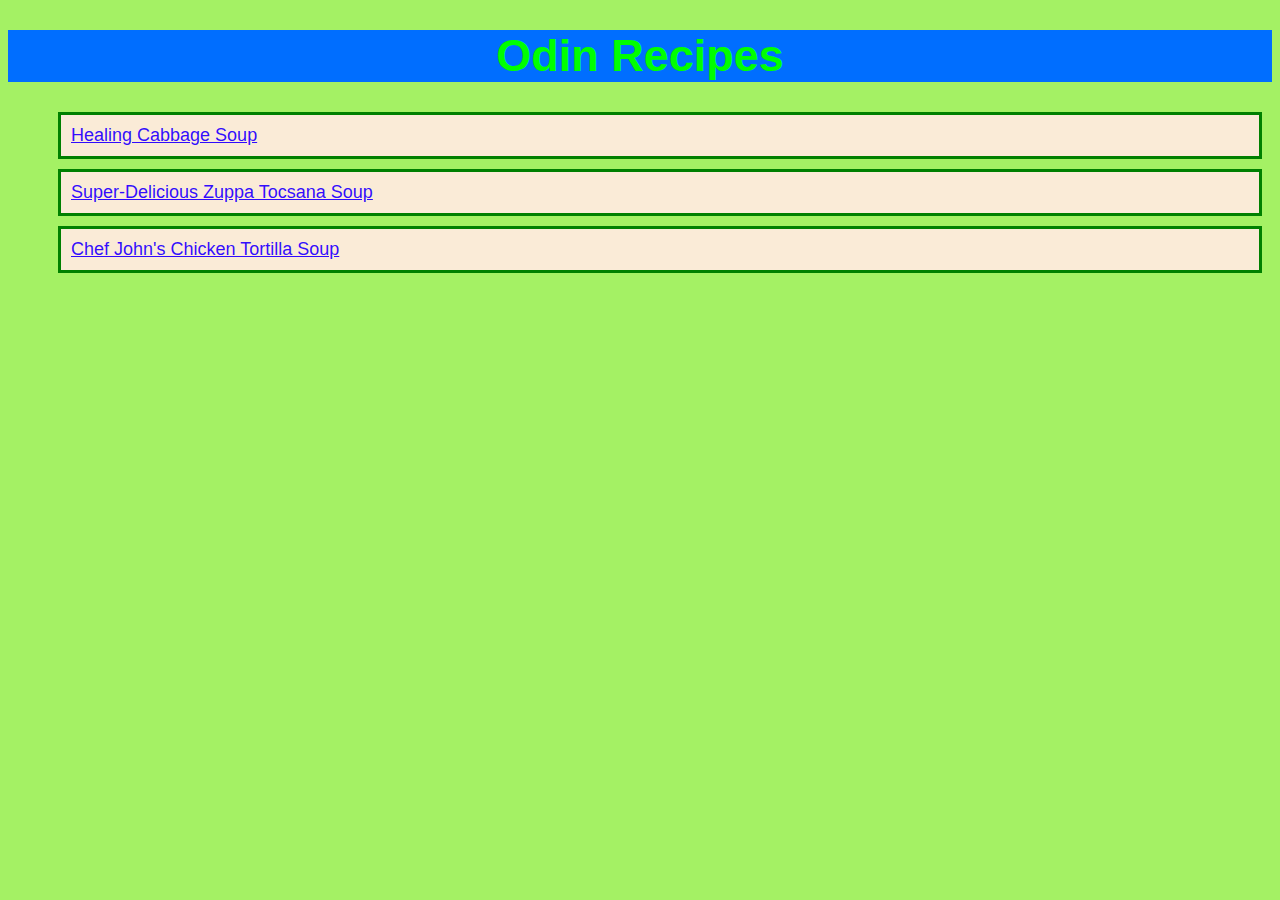
<file: index.html>
<!DOCTYPE html>
<html lang="en">
    <head>
        <meta charset="UTF-8">
        <title>Odin Recipes Project</title>
        <link rel="stylesheet" href="./styles.css">
    </head>
        
    <body>
        <h1 class="heading-main">Odin Recipes</h1>
        <ul>
            <li class="lists"><a class="links" href="./recipes/healing-cabbage-soup.html">Healing Cabbage Soup</a></li>
            <li class="lists"><a class="links" href="./recipes/zuppa-toscana.html">Super-Delicious Zuppa Tocsana Soup</a></li>
            <li class="lists"><a class="links" href="./recipes/chicken-tortilla.html">Chef John's Chicken Tortilla Soup</a></li>
        </ul>
    </body>
</html>
</file>
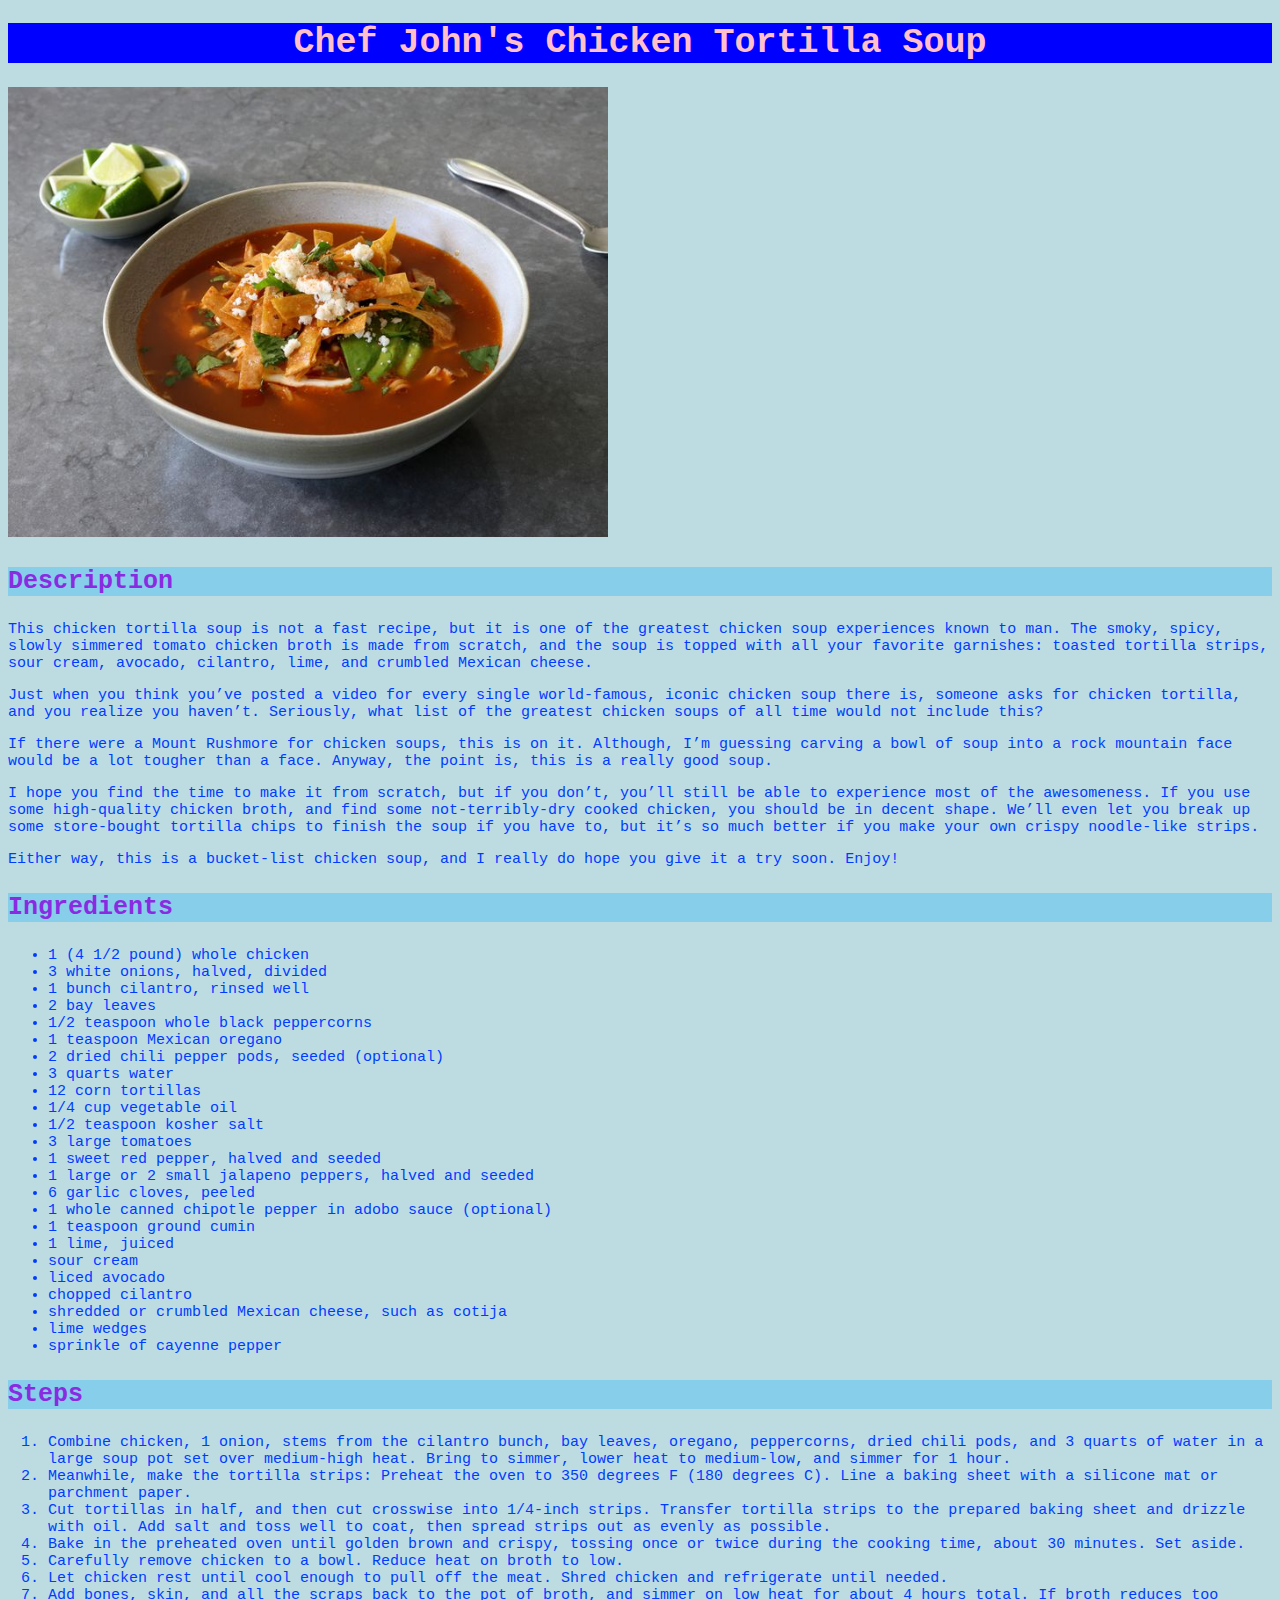
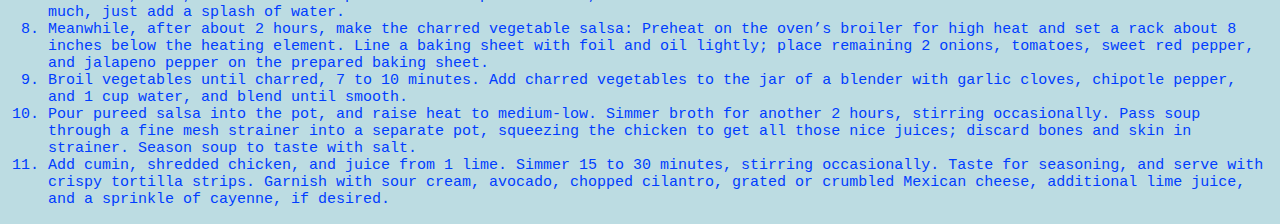
<file: recipes/chicken-tortilla.html>
<!DOCTYPE html>
<html lang="en">
    <head>
        <meta charset="UTF-8">
        <title>Chef John's Chicken Tortilla Soup</title>
        <link rel="stylesheet" href="./styles.css">
    </head>

    <body>
        <h1 class="main-heading">Chef John's Chicken Tortilla Soup</h1>
        <img src="../images/Chef-Johns-Tortilla-Soup_Chef-John.jpg" alt="Chef John's Chicken Tortilla Soup" height="400" width="400">
        <h3 class="sub-heading">Description</h3>
        <p>This chicken tortilla soup is not a fast recipe, but it is one of the greatest chicken soup experiences known to man. The smoky, spicy, slowly simmered tomato chicken broth is made from scratch, and the soup is topped with all your favorite garnishes: toasted tortilla strips, sour cream, avocado, cilantro, lime, and crumbled Mexican cheese.</p>
        <p>Just when you think you’ve posted a video for every single world-famous, iconic chicken soup there is, someone asks for chicken tortilla, and you realize you haven’t. Seriously, what list of the greatest chicken soups of all time would not include this?</p>
        <p>If there were a Mount Rushmore for chicken soups, this is on it. Although, I’m guessing carving a bowl of soup into a rock mountain face would be a lot tougher than a face. Anyway, the point is, this is a really good soup.</p>
        <p>I hope you find the time to make it from scratch, but if you don’t, you’ll still be able to experience most of the awesomeness. If you use some high-quality chicken broth, and find some not-terribly-dry cooked chicken, you should be in decent shape. We’ll even let you break up some store-bought tortilla chips to finish the soup if you have to, but it’s so much better if you make your own crispy noodle-like strips. </p>
        <p>Either way, this is a bucket-list chicken soup, and I really do hope you give it a try soon. Enjoy! </p>
        <h3 class="sub-heading">Ingredients</h3>
        <ul>
            <li>1 (4 1/2 pound) whole chicken</li>
            <li>3 white onions, halved, divided</li>
            <li>1 bunch cilantro, rinsed well</li>
            <li>2 bay leaves</li>
            <li>1/2 teaspoon whole black peppercorns</li>
            <li>1 teaspoon Mexican oregano</li>
            <li>2 dried chili pepper pods, seeded (optional)</li>
            <li>3 quarts water</li>
            <li>12 corn tortillas</li>
            <li>1/4 cup vegetable oil</li>
            <li>1/2 teaspoon kosher salt</li>
            <li>3 large tomatoes</li>
            <li>1 sweet red pepper, halved and seeded</li>
            <li>1 large or 2 small jalapeno peppers, halved and seeded</li>
            <li>6 garlic cloves, peeled</li>
            <li>1 whole canned chipotle pepper in adobo sauce (optional)</li>
            <li>1 teaspoon ground cumin</li>
            <li>1 lime, juiced</li>
            <li>sour cream</li>
            <li>liced avocado</li>
            <li>chopped cilantro</li>
            <li>shredded or crumbled Mexican cheese, such as cotija</li>
            <li>lime wedges</li>
            <li>sprinkle of cayenne pepper</li>
        </ul>
        <h3 class="sub-heading">Steps</h3>
        <ol>
            <li>Combine chicken, 1 onion, stems from the cilantro bunch, bay leaves, oregano, peppercorns, dried chili pods, and 3 quarts of water in a large soup pot set over medium-high heat. Bring to simmer, lower heat to medium-low, and simmer for 1 hour.</li>
            <li>Meanwhile, make the tortilla strips: Preheat the oven to 350 degrees F (180 degrees C). Line a baking sheet with a silicone mat or parchment paper.</li>
            <li>Cut tortillas in half, and then cut crosswise into 1/4-inch strips. Transfer tortilla strips to the prepared baking sheet and drizzle with oil. Add salt and toss well to coat, then spread strips out as evenly as possible.</li>
            <li>Bake in the preheated oven until golden brown and crispy, tossing once or twice during the cooking time, about 30 minutes. Set aside.</li>
            <li>Carefully remove chicken to a bowl. Reduce heat on broth to low.</li>
            <li>Let chicken rest until cool enough to pull off the meat. Shred chicken and refrigerate until needed.</li>
            <li>Add bones, skin, and all the scraps back to the pot of broth, and simmer on low heat for about 4 hours total. If broth reduces too much, just add a splash of water.</li>
            <li>Meanwhile, after about 2 hours, make the charred vegetable salsa: Preheat on the oven’s broiler for high heat and set a rack about 8 inches below the heating element. Line a baking sheet with foil and oil lightly; place remaining 2 onions, tomatoes, sweet red pepper, and jalapeno pepper on the prepared baking sheet.</li>
            <li>Broil vegetables until charred, 7 to 10 minutes. Add charred vegetables to the jar of a blender with garlic cloves, chipotle pepper, and 1 cup water, and blend until smooth.</li>
            <li>Pour pureed salsa into the pot, and raise heat to medium-low. Simmer broth for another 2 hours, stirring occasionally. Pass soup through a fine mesh strainer into a separate pot, squeezing the chicken to get all those nice juices; discard bones and skin in strainer. Season soup to taste with salt.</li>
            <li>Add cumin, shredded chicken, and juice from 1 lime. Simmer 15 to 30 minutes, stirring occasionally. Taste for seasoning, and serve with crispy tortilla strips. Garnish with sour cream, avocado, chopped cilantro, grated or crumbled Mexican cheese, additional lime juice, and a sprinkle of cayenne, if desired.</li>            
        </ol>
    </body>
</html>
</file>
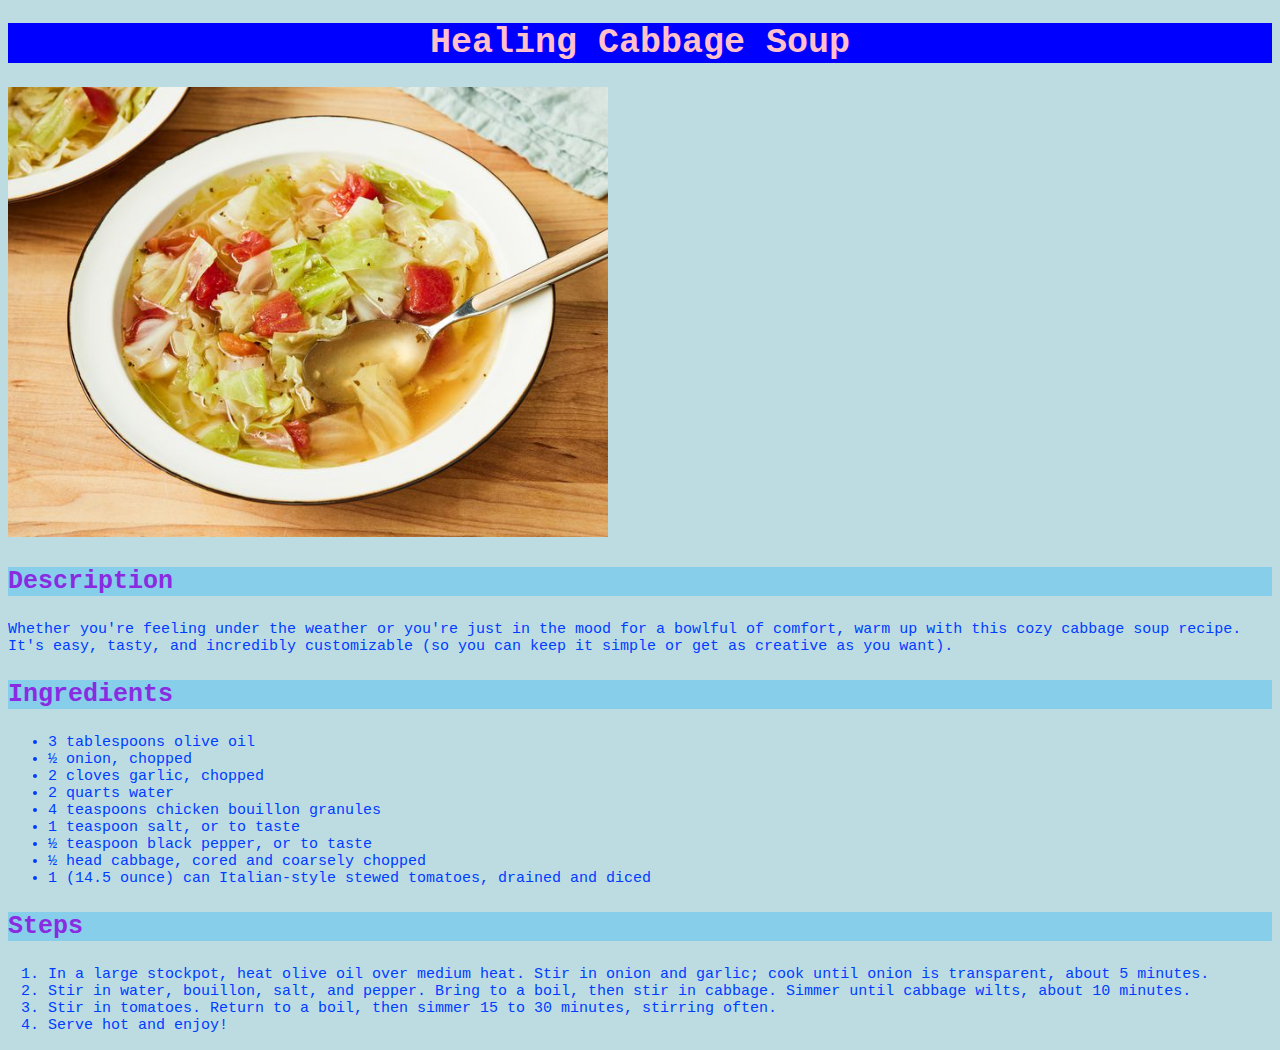
<file: recipes/healing-cabbage-soup.html>
<!DOCTYPE html>
<html lang="en">
    <head>
        <meta charset="UTF-8">
        <title>Healing Cabbage Soup</title>
        <link rel="stylesheet" href="./styles.css">
    </head>
    <body>
        <h1 class="main-heading">Healing Cabbage Soup</h1>
        <img src="../images/healing-cabbage-soup.jpg" alt="Healing Cabbage Soup Image" height="400" width="400">
        <h3 class="sub-heading">Description</h3>
        <p>Whether you're feeling under the weather or you're just in the mood for a bowlful of comfort, warm up with this cozy cabbage soup recipe. It's easy, tasty, and incredibly customizable (so you can keep it simple or get as creative as you want).</p>
        <h3 class="sub-heading">Ingredients</h3>
        <ul>
            <li>3 tablespoons olive oil</li>
            <li>½ onion, chopped</li>
            <li>2 cloves garlic, chopped</li>
            <li>2 quarts water</li>
            <li>4 teaspoons chicken bouillon granules</li>
            <li>1 teaspoon salt, or to taste</li>
            <li>½ teaspoon black pepper, or to taste</li>
            <li>½ head cabbage, cored and coarsely chopped</li>
            <li>1 (14.5 ounce) can Italian-style stewed tomatoes, drained and diced</li>
        </ul>
        <h3 class="sub-heading">Steps</h3>
        <ol>
            <li>In a large stockpot, heat olive oil over medium heat. Stir in onion and garlic; cook until onion is transparent, about 5 minutes.</li>
            <li>Stir in water, bouillon, salt, and pepper. Bring to a boil, then stir in cabbage. Simmer until cabbage wilts, about 10 minutes.</li>
            <li>Stir in tomatoes. Return to a boil, then simmer 15 to 30 minutes, stirring often.</li>
            <li>Serve hot and enjoy!</li>
        </ol>
    </body>
</html>
</file>
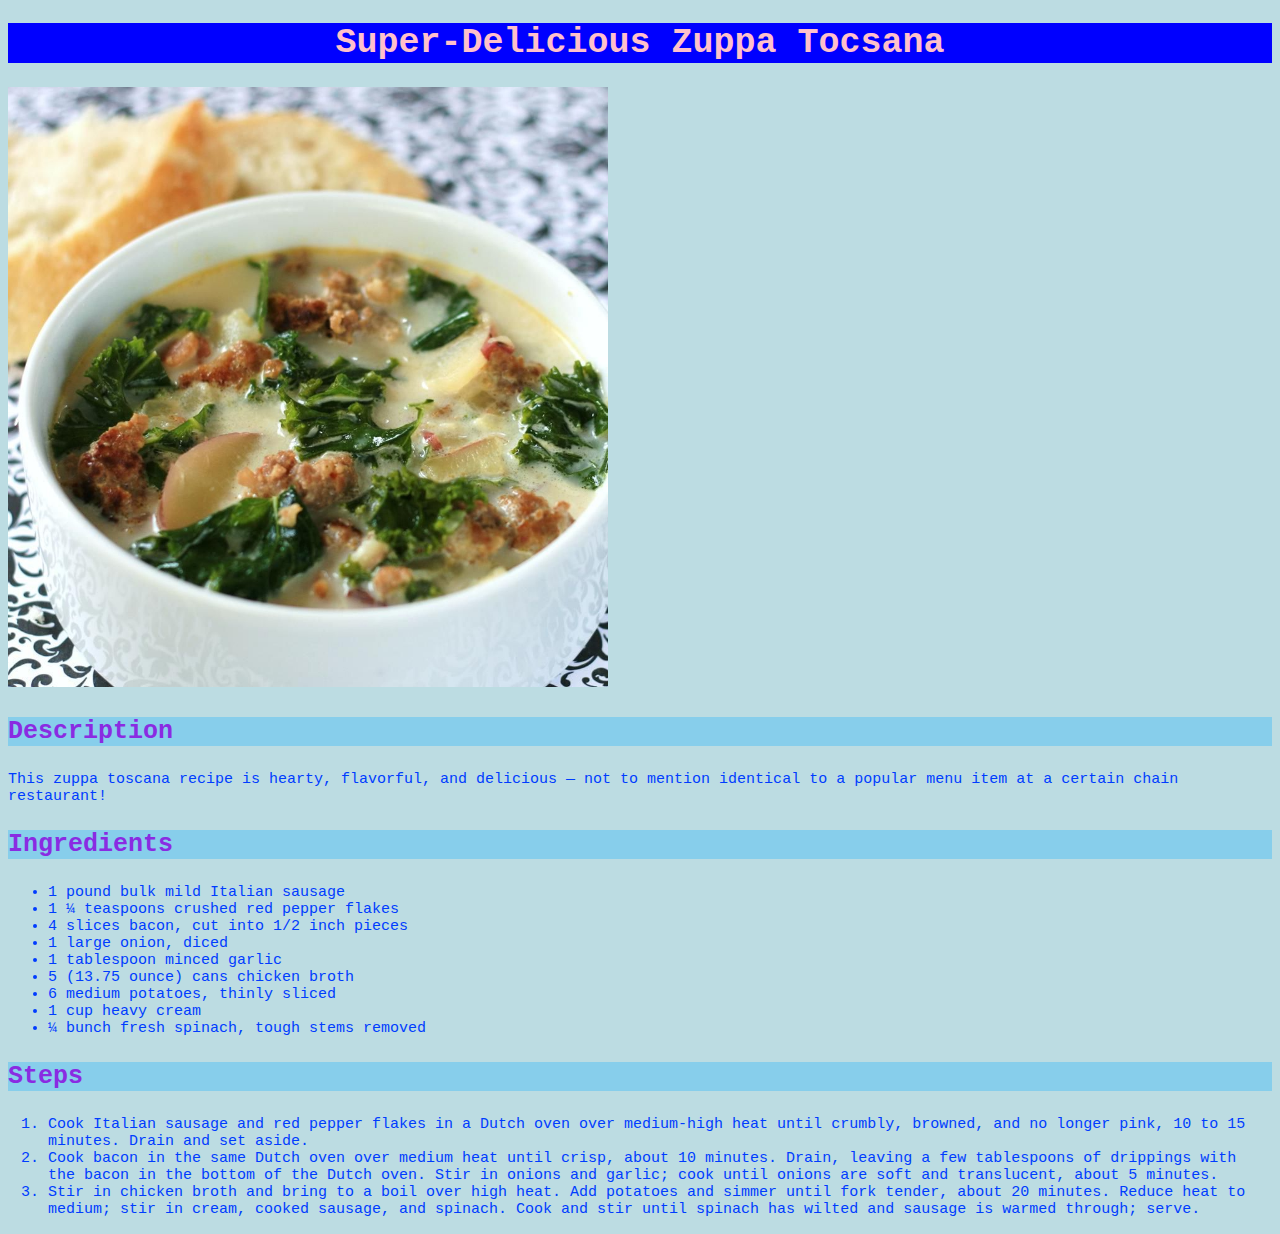
<file: recipes/zuppa-toscana.html>
<!DOCTYPE html>
<html lang="en">
    <head>
        <meta charset="UTF-8">
        <title>Super-Delicious Zuppa Tocsana</title>
        <link rel="stylesheet" href="./styles.css">
    </head>

    <body>
        <h1 class="main-heading">Super-Delicious Zuppa Tocsana</h1>
        <img src="../images/Super-Delicious-Zuppa-Toscana.jpeg" alt="A Super-Delicious Zuppa Tocsana dish image" height="400" width="400">
        <h3 class="sub-heading">Description</h3>
        <p>This zuppa toscana recipe is hearty, flavorful, and delicious — not to mention identical to a  popular menu item at a certain chain restaurant!</p>
        <h3 class="sub-heading">Ingredients</h3>
        <ul>
            <li>1 pound bulk mild Italian sausage</li>
            <li>1 ¼ teaspoons crushed red pepper flakes</li>
            <li>4 slices bacon, cut into 1/2 inch pieces</li>
            <li>1 large onion, diced</li>
            <li>1 tablespoon minced garlic</li>
            <li>5 (13.75 ounce) cans chicken broth</li>
            <li>6 medium potatoes, thinly sliced</li>
            <li>1 cup heavy cream</li>
            <li>¼ bunch fresh spinach, tough stems removed</li>
        </ul>
        <h3 class="sub-heading">Steps</h3>
        <ol>
            <li>Cook Italian sausage and red pepper flakes in a Dutch oven over medium-high heat until crumbly, browned, and no longer pink, 10 to 15 minutes. Drain and set aside.</li>
            <li>Cook bacon in the same Dutch oven over medium heat until crisp, about 10 minutes. Drain, leaving a few tablespoons of drippings with the bacon in the bottom of the Dutch oven. Stir in onions and garlic; cook until onions are soft and translucent, about 5 minutes.</li>
            <li>Stir in chicken broth and bring to a boil over high heat. Add potatoes and simmer until fork tender, about 20 minutes. Reduce heat to medium; stir in cream, cooked sausage, and spinach. Cook and stir until spinach has wilted and sausage is warmed through; serve.</li>
        </ol>
    </body>
</html>
</file>
<file: styles.css>
body {
    background-color: #a4f164;
}

.heading-main {
    background-color: rgb(0, 110, 255);
    color: hsl(120, 100%, 50%);
    text-align: center;
    font-family:'Gill Sans', 'Gill Sans MT', Calibri, 'Trebuchet MS', sans-serif;
    font-weight: 800;
    font-size: 45px;
}

.links {
    font-size: large;
    font-family:'Lucida Sans', 'Lucida Sans Regular', 'Lucida Grande', 'Lucida Sans Unicode', Geneva, Verdana, sans-serif;
    color: rgba(38, 0, 255, 0.952);
}
.lists {
    display: block;
    padding: 10px;
    border: 3px solid green;
    margin: 10px;
    background-color: antiquewhite;
}
</file>
<file: recipes/styles.css>
* {
    font-family:'Courier New', Courier, monospace;
}

body {
    background-color: rgb(188, 220, 226);
}

.main-heading {
    background-color: blue;
    color: pink;
    text-align: center;
    font-size: 35px;
    font-weight: bold;
}

img {
    height: auto;
    width: 600px
}

.sub-heading {
    background-color: skyblue;
    color: blueviolet;
    font-size: 25px;
}

p, li {
    font-size: 15px;
    color: rgb(0, 60, 255);
}
</file>
